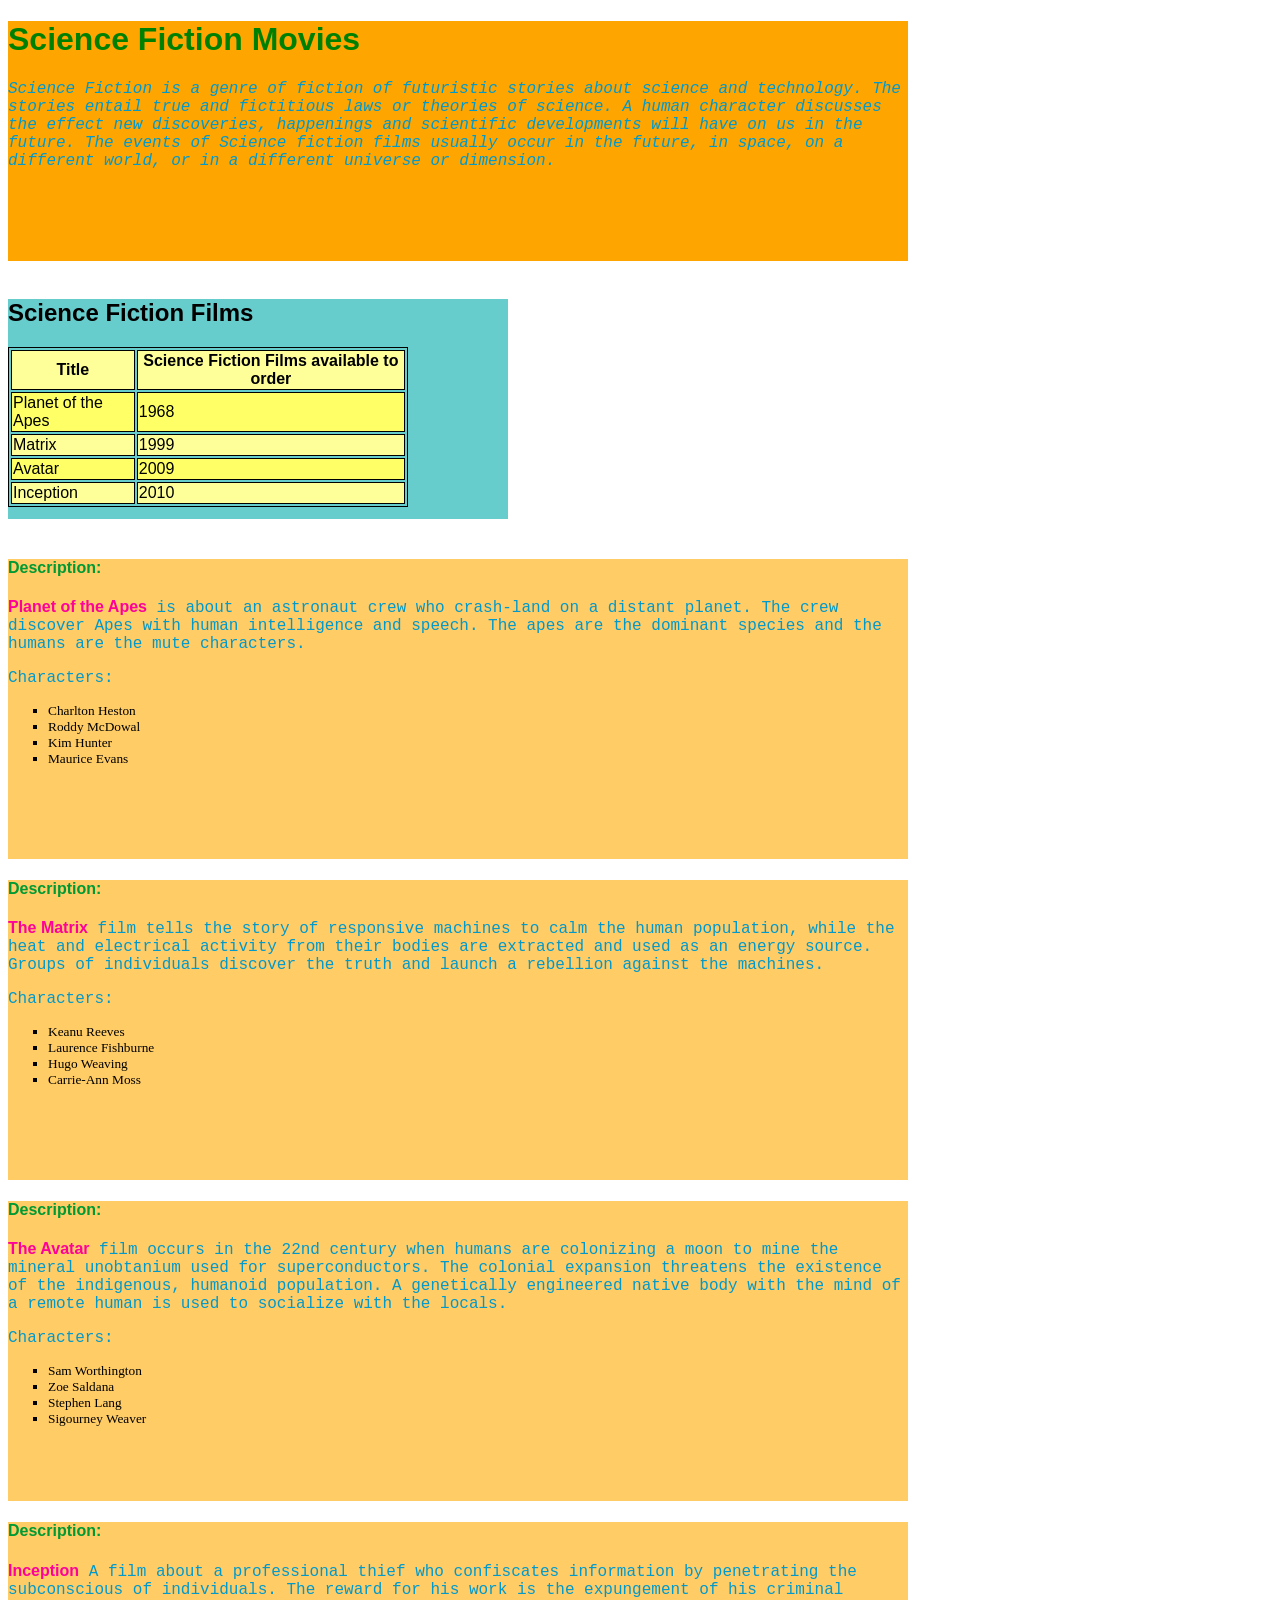
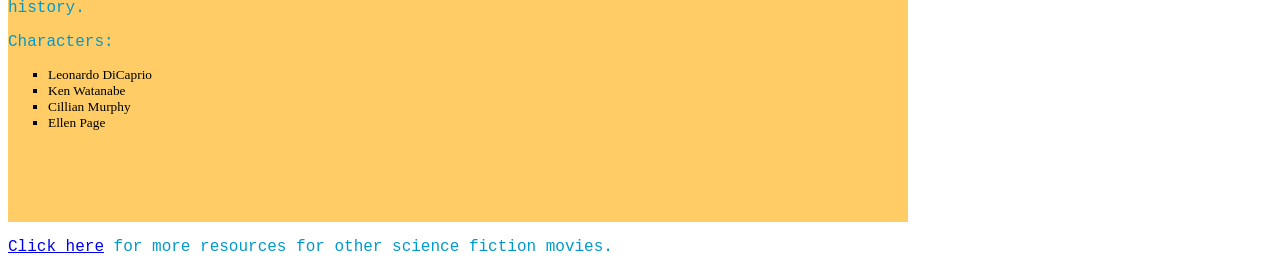
<file: index.html>
<!DOCTYPE html>
<html>
<head>
<title>Science Fiction Movie Site</title>

<link rel="stylesheet" type="text/css" href="movies.css">
<style>



h1 {
  color: green;
   font-family: Arial;
  }
a:hover
  {
    background-color: #66CCCC;
 }
  span   {
  font-family: helvetica;
  color: #FF0099;
  font-weight: bold;
    }
#tablediv {
     background-color: #66CCCC;
     font-family: Arial;
     width: 500px;
     height: 220px;
}
div {
     background-color: #FFCC66;
     font-family: Arial;
     width: 900px;
     height: 300px;
}
div h4{
     color: #009933;
}

p   {
  font-family: courier new;
  color: #0099CC;
    }

.variation   {
  font-style: italic;
    }

table, td, th  {
  border: 1px solid black;
    }
  tr {
  background-color:#FFFF99;
  }
  tr:nth-child(even){
  background-color:#FFFF66;
  }

</style>
</head>
<body>

<div style="width:900px; height:240px; background-color:#FFA500;">

<h1>Science Fiction Movies</h1>

<p class="variation">
Science Fiction is a genre of fiction of futuristic stories about science and technology. The stories entail true and fictitious laws or theories of science. A human character discusses the effect new discoveries, happenings and scientific developments will have on us in the future. The events of Science fiction films usually occur in the future, in space, on a different world, or in a different universe or dimension.
</p>

</div>
<br>

<div id="tablediv">

<h2>Science Fiction Films</h2>

<table style="width:400px">
<tr>
  <th>Title</th>
  <th>Science Fiction Films available to order</th>
</tr>
<tr>
  <td>Planet of the Apes</td>
  <td>1968</td>
</tr>
<tr>
  <td>Matrix</td>
  <td>1999</td>
</tr>
<tr>
  <td>Avatar</td>
  <td>2009</td>
</tr>
<tr>
  <td>Inception</td>
  <td>2010</td>
</tr>
</table>


</div>


<br>

<div>
<h4>Description:</h4>
<p>
<span>Planet of the Apes</span> is about an astronaut crew who crash-land on a distant planet. The crew discover Apes with human intelligence and speech. The apes are the dominant species and the humans are the mute characters.
</p>
<p>
Characters:
<ul>
  <li>Charlton Heston</li>
  <li>Roddy McDowal</li>
  <li>Kim Hunter</li>
  <li>Maurice Evans</li>

</ul>
</div>



<div>
<h4>Description:</h4>
<p>
<span>The Matrix</span> film tells the story of responsive machines to calm the human population, while the heat and electrical activity from their bodies are extracted and used as an energy source. Groups of individuals discover the truth and launch a rebellion against the machines.
</p>
<p>
Characters:
<ul>
  <li>Keanu Reeves</li>
  <li>Laurence Fishburne</li>
  <li>Hugo Weaving</li>
  <li>Carrie-Ann Moss</li>
</ul>
</div>


<div>
<h4>Description:</h4>
<p>
<span>The Avatar</span> film occurs in the 22nd century when humans are colonizing a moon to mine the mineral unobtanium used for superconductors. The colonial expansion threatens the existence of the indigenous, humanoid population. A genetically engineered native body with the mind of a remote human is used to socialize with the locals.
</p>
<p>
Characters:
<ul>
  <li>Sam Worthington</li>
  <li>Zoe Saldana</li>
  <li>Stephen Lang</li>
  <li>Sigourney Weaver</li>
</ul>
</div>


<div>
<h4>Description:</h4>
<p>
<span>Inception</span>  A film about a professional thief who confiscates information by penetrating the subconscious of individuals. The reward for his work is the expungement of his criminal history.
</p>
<p>
Characters:
<ul>
  <li>Leonardo DiCaprio</li>
  <li>Ken Watanabe</li>
  <li>Cillian Murphy</li>
  <li>Ellen Page</li>
</ul>
</div>




<p>
<a href="#">Click here</a> for more resources for other science fiction movies.




</body>
</html>
</file>
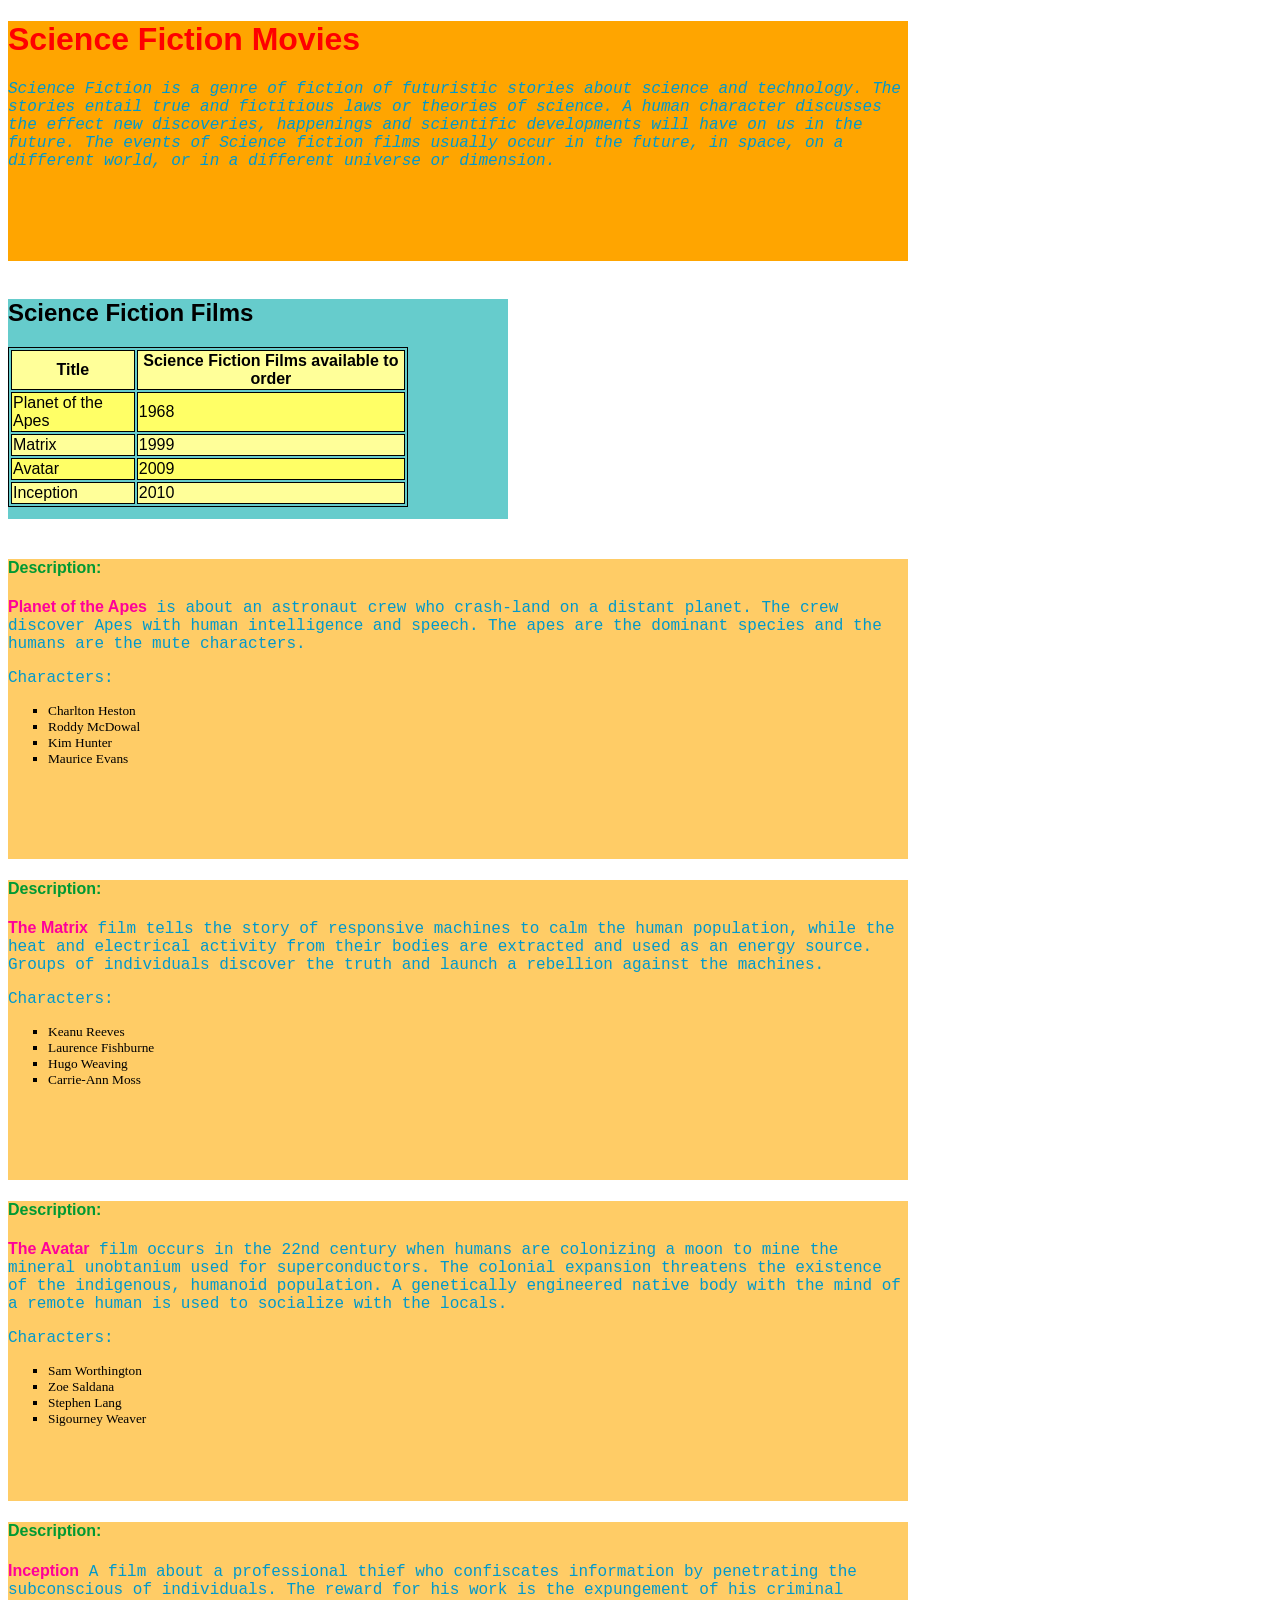
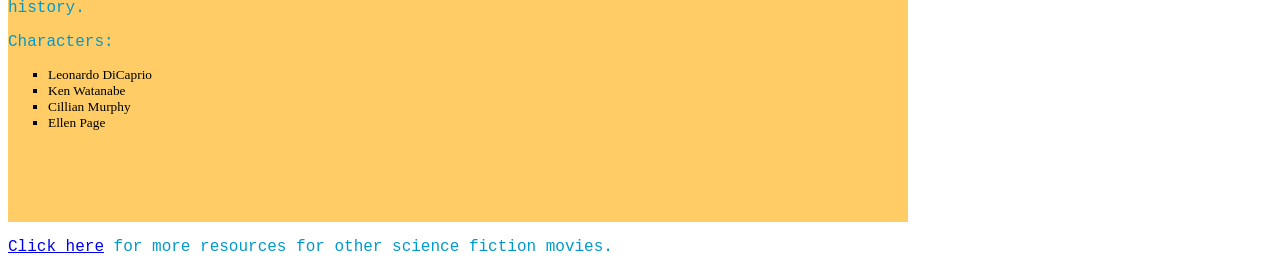
<file: movies.html>
<!DOCTYPE html>
<html>
<head>
<title>Science Fiction Movie Site</title>

<link rel="stylesheet" type="text/css" href="movies.css">
<style>



h1 {
  color: #FF0000;
   font-family: Arial;
   &#39;

    }
a:hover
  {
    background-color: #66CCCC;
 }
  span   {
  font-family: helvetica;
  color: #FF0099;
  font-weight: bold;
    }
#tablediv {
     background-color: #66CCCC;
     font-family: Arial;
     width: 500px;
     height: 220px;
}
div {
     background-color: #FFCC66;
     font-family: Arial;
     width: 900px;
     height: 300px;
}
div h4{
     color: #009933;
}

p   {
  font-family: courier new;
  color: #0099CC;
    }

.variation   {
  font-style: italic;
    }

table, td, th  {
  border: 1px solid black;
    }
  tr {
  background-color:#FFFF99;
  }
  tr:nth-child(even){
  background-color:#FFFF66;

</style>
</head>
<body>

<div style="width:900px; height:240px; background-color:#FFA500;">

<h1>Science Fiction Movies</h1>

<p class="variation">
Science Fiction is a genre of fiction of futuristic stories about science and technology. The stories entail true and fictitious laws or theories of science. A human character discusses the effect new discoveries, happenings and scientific developments will have on us in the future. The events of Science fiction films usually occur in the future, in space, on a different world, or in a different universe or dimension.
</p>

</div>
<br>

<div id="tablediv">

<h2>Science Fiction Films</h2>

<table style="width:400px">
<tr>
  <th>Title</th>
  <th>Science Fiction Films available to order</th>
</tr>
<tr>
  <td>Planet of the Apes</td>
  <td>1968</td>
</tr>
<tr>
  <td>Matrix</td>
  <td>1999</td>
</tr>
<tr>
  <td>Avatar</td>
  <td>2009</td>
</tr>
<tr>
  <td>Inception</td>
  <td>2010</td>
</tr>
</table>


</div>


<br>

<div>
<h4>Description:</h4>
<p>
<span>Planet of the Apes</span> is about an astronaut crew who crash-land on a distant planet. The crew discover Apes with human intelligence and speech. The apes are the dominant species and the humans are the mute characters.
</p>
<p>
Characters:
<ul>
  <li>Charlton Heston</li>
  <li>Roddy McDowal</li>
  <li>Kim Hunter</li>
  <li>Maurice Evans</li>

</ul>
</div>



<div>
<h4>Description:</h4>
<p>
<span>The Matrix</span> film tells the story of responsive machines to calm the human population, while the heat and electrical activity from their bodies are extracted and used as an energy source. Groups of individuals discover the truth and launch a rebellion against the machines.
</p>
<p>
Characters:
<ul>
  <li>Keanu Reeves</li>
  <li>Laurence Fishburne</li>
  <li>Hugo Weaving</li>
  <li>Carrie-Ann Moss</li>
</ul>
</div>


<div>
<h4>Description:</h4>
<p>
<span>The Avatar</span> film occurs in the 22nd century when humans are colonizing a moon to mine the mineral unobtanium used for superconductors. The colonial expansion threatens the existence of the indigenous, humanoid population. A genetically engineered native body with the mind of a remote human is used to socialize with the locals.
</p>
<p>
Characters:
<ul>
  <li>Sam Worthington</li>
  <li>Zoe Saldana</li>
  <li>Stephen Lang</li>
  <li>Sigourney Weaver</li>
</ul>
</div>


<div>
<h4>Description:</h4>
<p>
<span>Inception</span>  A film about a professional thief who confiscates information by penetrating the subconscious of individuals. The reward for his work is the expungement of his criminal history.
</p>
<p>
Characters:
<ul>
  <li>Leonardo DiCaprio</li>
  <li>Ken Watanabe</li>
  <li>Cillian Murphy</li>
  <li>Ellen Page</li>
</ul>
</div>




<p>
<a href="#">Click here</a> for more resources for other science fiction movies.




</body>
</html>
</file>
<file: movies.css>
body {
	font-family: Arial, Helvetica, sans-serif;
}
ul {
list-style-type:square;
font-size: 10pt;
}
li {
font-family: Calibri;
}
</file>
